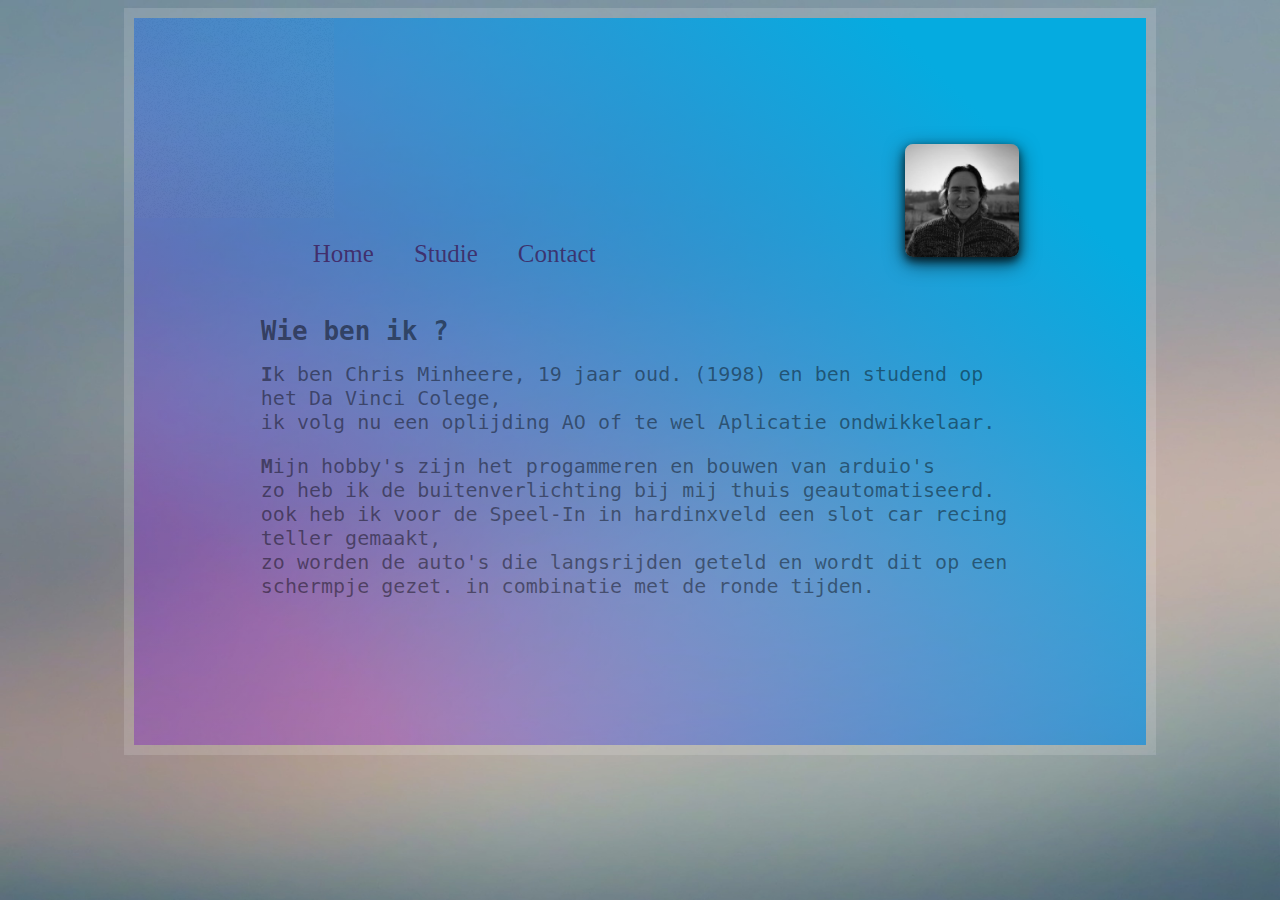
<file: Lab 2 - Wie ben ik/index.html>
<!DOCTYPE html>
<html>
<head>
    <meta charset="utf-8" />
    <meta http-equiv="X-UA-Compatible" content="IE=edge">
    <title>Wie Ben Ik?</title>
    <meta name="viewport" content="width=device-width, initial-scale=1">
    <script src="https://cdnjs.cloudflare.com/ajax/libs/jquery/3.3.1/jquery.min.js"></script>
    <Script src= "js/script.js"></Script>
 
    <link rel="stylesheet" type="text/css" media="screen" href="css/style.css" />
    
</head>
    <body>
        <div class="main">
                <img src="img/pic02.jpg" alt="Smiley face" height="15%" width="15%"> <p><br><p><br>
                 <ul id="nav">
                    <li><a href="index.html">Home</a></li>
                    <li><a href="opleiding.html">Studie</a></li>
                    <li><a href="contact.html">Contact</a></li>
                </ul>
                <p><br><br><br><br>
              <h1>Wie ben ik ?</h1><p>
                  <div class="text">
                      <B>I</B>k ben Chris Minheere, 19 jaar oud. (1998) en ben studend op het Da Vinci Colege,<br>
                      ik volg nu een oplijding AO of te wel Aplicatie ondwikkelaar.<p> <B>M</B>ijn hobby's zijn het progammeren en bouwen van arduio's<br>
                      zo heb ik de buitenverlichting bij mij thuis geautomatiseerd. ook heb ik voor de Speel-In in hardinxveld een slot car recing teller gemaakt,<br>
                      zo worden de auto's die langsrijden geteld en wordt dit op een schermpje gezet. in combinatie met de ronde tijden.
                     </div>
        </div>
    </body>
</html>
</file>
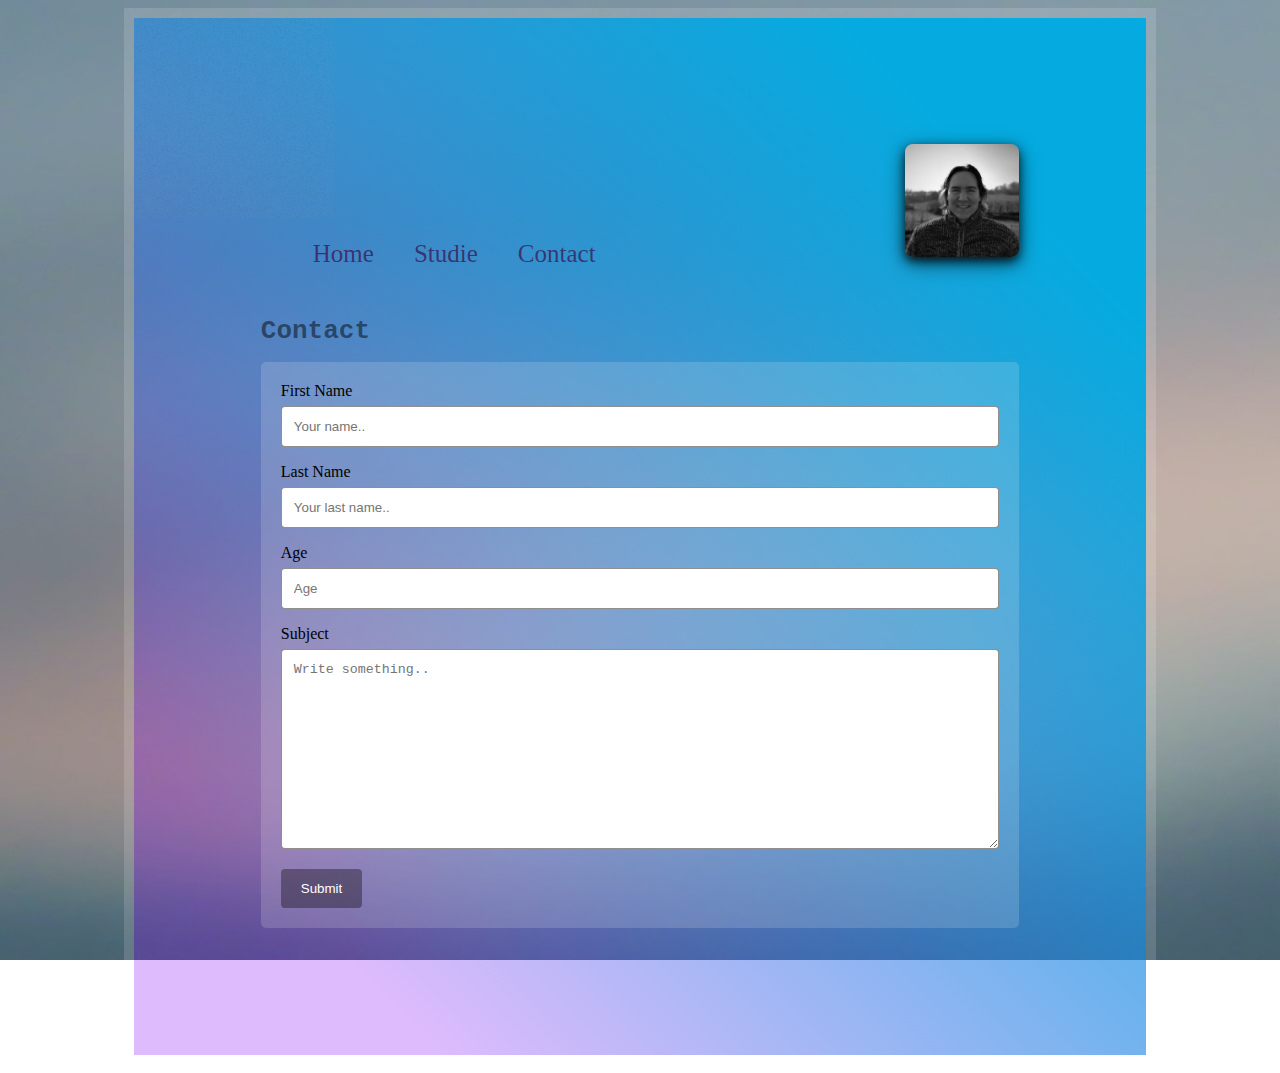
<file: Lab 2 - Wie ben ik/contact.html>
<!DOCTYPE html>
<html>
<head>
    <meta charset="utf-8" />
    <meta http-equiv="X-UA-Compatible" content="IE=edge">
    <title>Wie Ben Ik?</title>
    <meta name="viewport" content="width=device-width, initial-scale=1">
    <script src="https://cdnjs.cloudflare.com/ajax/libs/jquery/3.3.1/jquery.min.js"></script>
    <Script src= "js/script.js"></Script>
    <link rel="stylesheet" type="text/css" media="screen" href="css/style.css" />
    
</head>
    <body>
            <div class="main">
                    <img src="img/pic02.jpg" alt="Smiley face" height="15%" width="15%"> <p><br><p><br>
                     <ul id="nav">
                      <li><a href="index.html">Home</a></li>
                      <li><a href="opleiding.html">Studie</a></li>
                      <li><a href="contact.html">Contact</a></li>
                    </ul>
                    <p><br><br><br><br>
                  <h1>Contact</h1><p>

                        <div class="container">
                                <form action="action_page.php">
                              
                                  <label for="fname">First Name</label>
                                  <input type="text" id="fname" name="firstname" placeholder="Your name..">
                              
                                  <label for="lname">Last Name</label>
                                  <input type="text" id="lname" name="lastname" placeholder="Your last name..">
                              
                                  <label for="country">Age</label>
                                  <input type="text" id="lname" name="Age" placeholder="Age">

                              
                                  <label for="subject">Subject</label>
                                  <textarea id="subject" name="subject" placeholder="Write something.." style="height:200px"></textarea>
                              
                                  <input type="submit" value="Submit">
                              
                                </form>
                              </div> 
                            </div>
                      
    </body>
</html>
</file>
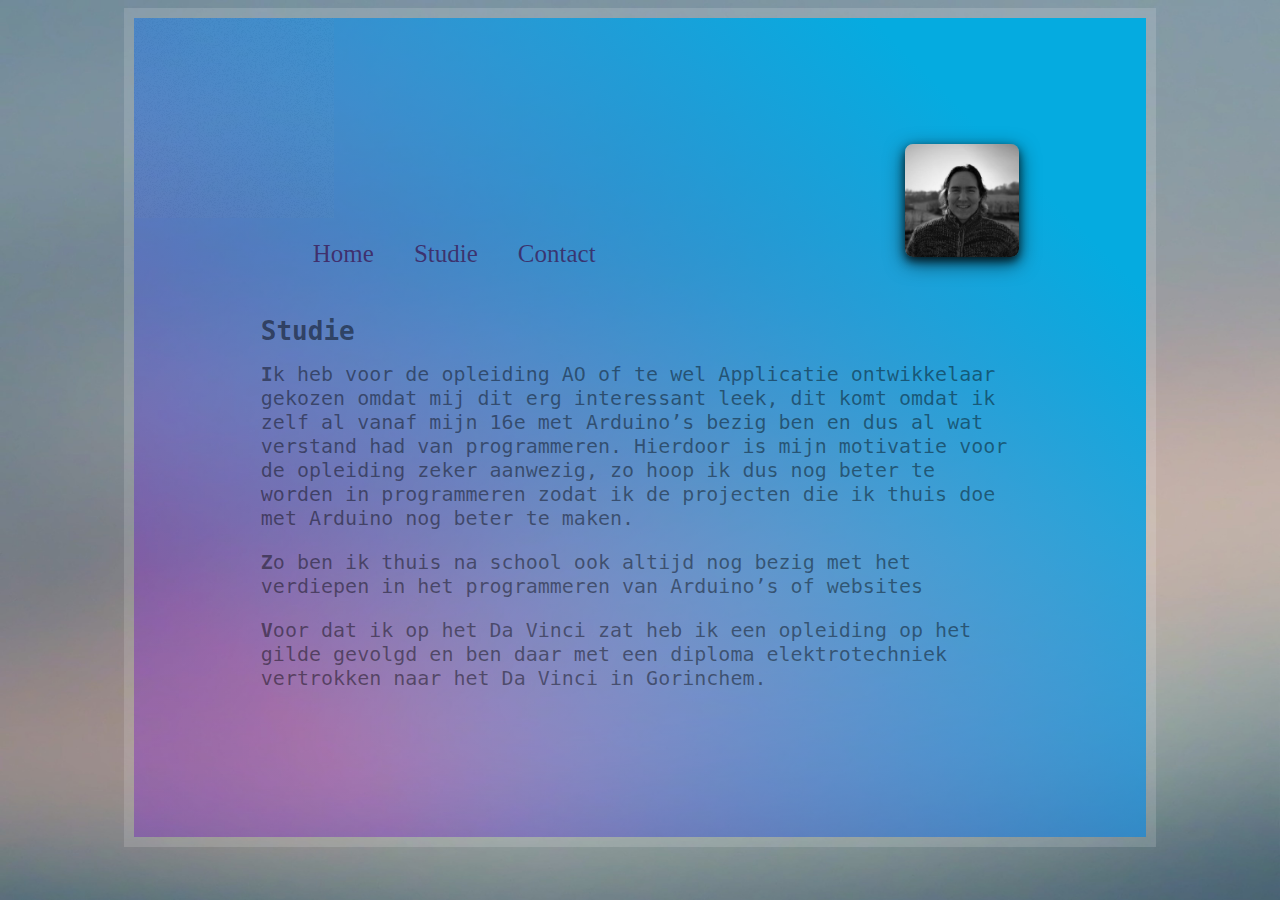
<file: Lab 2 - Wie ben ik/opleiding.html>
<!DOCTYPE html>
<html>
<head>
    <meta charset="utf-8" />
    <meta http-equiv="X-UA-Compatible" content="IE=edge">
    <title>Wie Ben Ik?</title>
    <meta name="viewport" content="width=device-width, initial-scale=1">
    <script src="https://cdnjs.cloudflare.com/ajax/libs/jquery/3.3.1/jquery.min.js"></script>
    <Script src= "js/script.js"></Script>
    <link rel="stylesheet" type="text/css" media="screen" href="css/style.css" />
    
</head>
    <body>
            <div class="main">
                    <img src="img/pic02.jpg" alt="Smiley face" height="15%" width="15%"> <p><br><p><br>
                     <ul id="nav">
                        <li><a href="index.html">Home</a></li>
                        <li><a href="opleiding.html">Studie</a></li>
                        <li><a href="contact.html">Contact</a></li>
                    </ul>
                    <p><br><br><br><br>
                  <h1>Studie</h1><p>
                        <div class="text">
                                <b>I</b>k heb voor de opleiding AO of te wel Applicatie ontwikkelaar gekozen omdat mij dit erg interessant leek, dit komt omdat ik zelf al vanaf mijn 16e met Arduino’s bezig ben en dus al wat verstand had van programmeren.  Hierdoor is mijn motivatie voor de opleiding zeker aanwezig, zo hoop ik dus nog beter te worden in programmeren zodat ik de projecten die ik thuis doe met Arduino nog beter te maken.<p>
                                <b>Z</b>o ben ik thuis na school ook altijd nog bezig met het verdiepen in het programmeren van Arduino’s of websites <p>
                                <b>V</b>oor dat ik op het Da Vinci zat heb ik een opleiding op het gilde gevolgd en ben daar met een diploma elektrotechniek vertrokken naar het Da Vinci in Gorinchem.<p>
                            </div>
                        </div>
    </body>
</html>
</file>
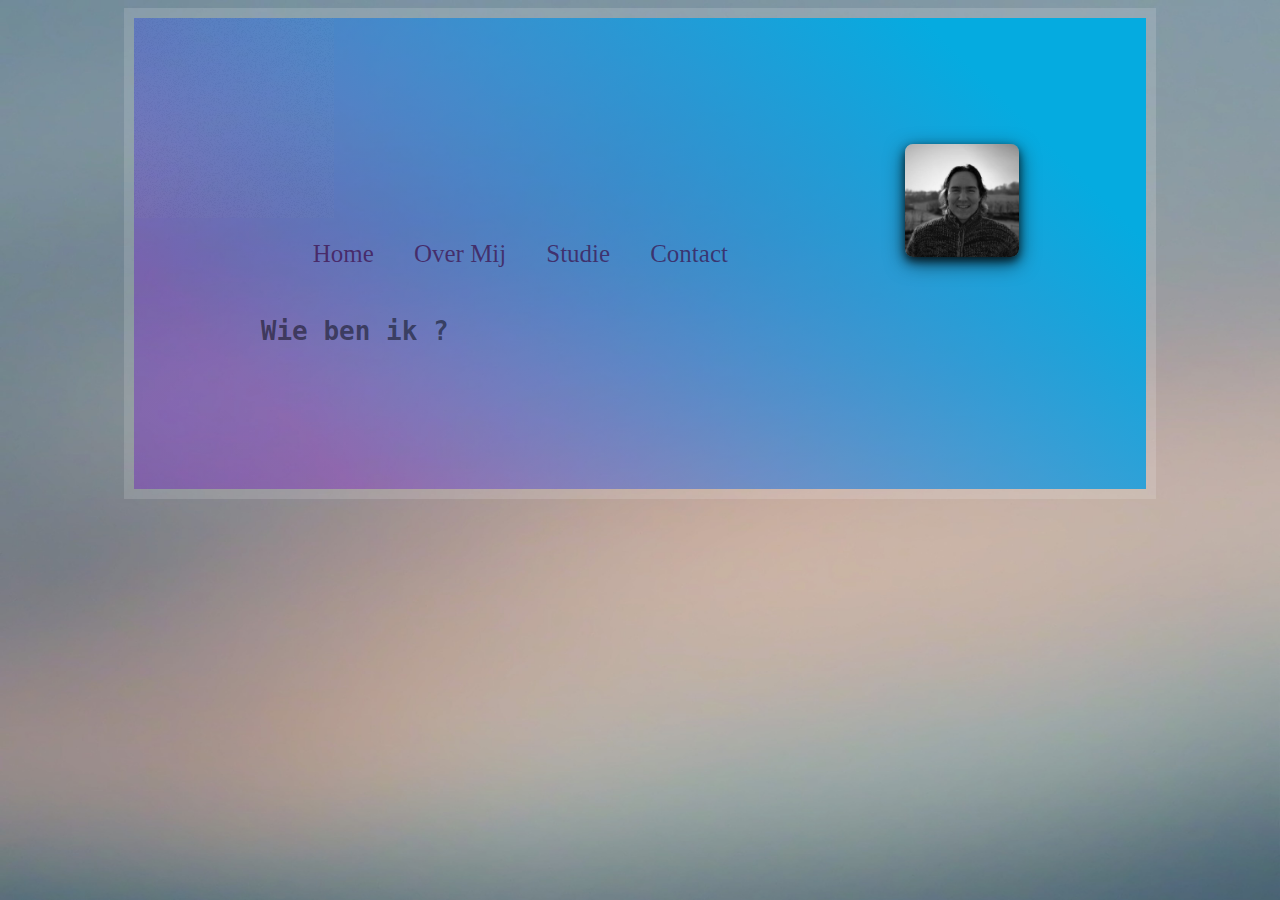
<file: Lab 2 - Wie ben ik/overmij.html>
<!DOCTYPE html>
<html>
<head>
    <meta charset="utf-8" />
    <meta http-equiv="X-UA-Compatible" content="IE=edge">
    <title>Wie Ben Ik?</title>
    <meta name="viewport" content="width=device-width, initial-scale=1">
    <script src="https://cdnjs.cloudflare.com/ajax/libs/jquery/3.3.1/jquery.min.js"></script>
    <Script src= "js/script.js"></Script>
    <link rel="stylesheet" type="text/css" media="screen" href="css/style.css" />
    
</head>
    <body>
            <div class="main">
                    <img src="img/pic02.jpg" alt="Smiley face" height="15%" width="15%"> <p><br><p><br>
                     <ul id="nav">
                        <li><a href="index.html">Home</a></li>
                        <li><a href="overmij.html">Over Mij</a></li>
                        <li><a href="opleiding.html">Studie</a></li>
                        <li><a href="contact.html">Contact</a></li>
                    </ul>
                    <p><br><br><br><br>
                  <h1>Wie ben ik ?</h1><p>
                  </div>
                     
    </body>
</html>
</file>
<file: Lab 2 - Wie ben ik/css/style.css>
@import url('https://fonts.googleapis.com/css?family=Roboto');

body { 
  background-color: #c2c2c2;
  background: scroll;
  background-image: url("images/pic01.jpg");
  background-image: url("images/pic01.jpg");
  background-image: url("images/pic01.jpg");
  background-image: url("images/pic01.jpg");
  background-repeat: no-repeat;
  background-size: 100%;
  
}

.main{
    width: 60%;
    margin-top:auto;
    margin-left: auto;
    margin-right: auto;
    border: 10px solid  #ffffff25;
    background: no-repeat;
    background-image: url("images/overlay.png"), -moz-linear-gradient(45deg, #8200f449 15%, #05abe0 85%);
    background-image: url("images/overlay.png"), -webkit-linear-gradient(45deg, #8200f446 15%, #05abe0 85%);
    background-image: url("images/overlay.png"), -ms-linear-gradient(45deg, #8200f444 15%, #05abe0 85%);
    background-image: url("images/overlay.png"), linear-gradient(45deg, #8200f444 15%, #05abe0 85%);
    padding: 10%;
  }


.hedder {
background-color: cyan
}

h1{

}


h2{
  margin:0px;
  text-transform: uppercase;
}

h1{
  margin:0px;
  color:rgba(0, 0, 0, 0.486);
  font-family: monospace;
}

.text{
color: rgba(0, 0, 0, 0.445);
font-size: 20px;
font-family: monospace;
}
	
ul li {
 float: left;
 list-style: none;
 margin-right: 1em; 
}
 
li a {
 color: #39003ba2;
 text-decoration: none;
 float: left;
 font-size: 25px;
 padding: 12px;
}
 
li a:hover {
 color: #7745a0a8;
}

img {
  border-radius: 8px;
  float: right;
  box-shadow: 0 4px 8px 0 rgba(0, 0, 0, 0.671), 0 6px 20px 0 rgba(0, 0, 0, 0.637);
}


 /* Style inputs with type="text", select elements and textareas */
 input[type=text], select, textarea {
  width: 100%; /* Full width */
  padding: 12px; /* Some padding */ 
  border: 1px solid rgba(5, 0, 0, 0.445); /* Gray border */
  border-radius: 4px; /* Rounded borders */
  box-sizing: border-box; /* Make sure that padding and width stays in place */
  margin-top: 6px; /* Add a top margin */
  margin-bottom: 16px; /* Bottom margin */
  resize: vertical /* Allow the user to vertically resize the textarea (not horizontally) */
}

/* Style the submit button with a specific background color etc */
input[type=submit] {
  background-color: rgba(5, 0, 0, 0.349);
  color: white;
  padding: 12px 20px;
  border: none;
  border-radius: 4px;
  cursor: pointer;
}

/* When moving the mouse over the submit button, add a darker green color */
input[type=submit]:hover {
  background-color: #7745a0a8;
}

/* Add a background color and some padding around the form */
.container {
  border-radius: 5px;
  background-color: #f2f2f22c;
  padding: 20px;
}
</file>
